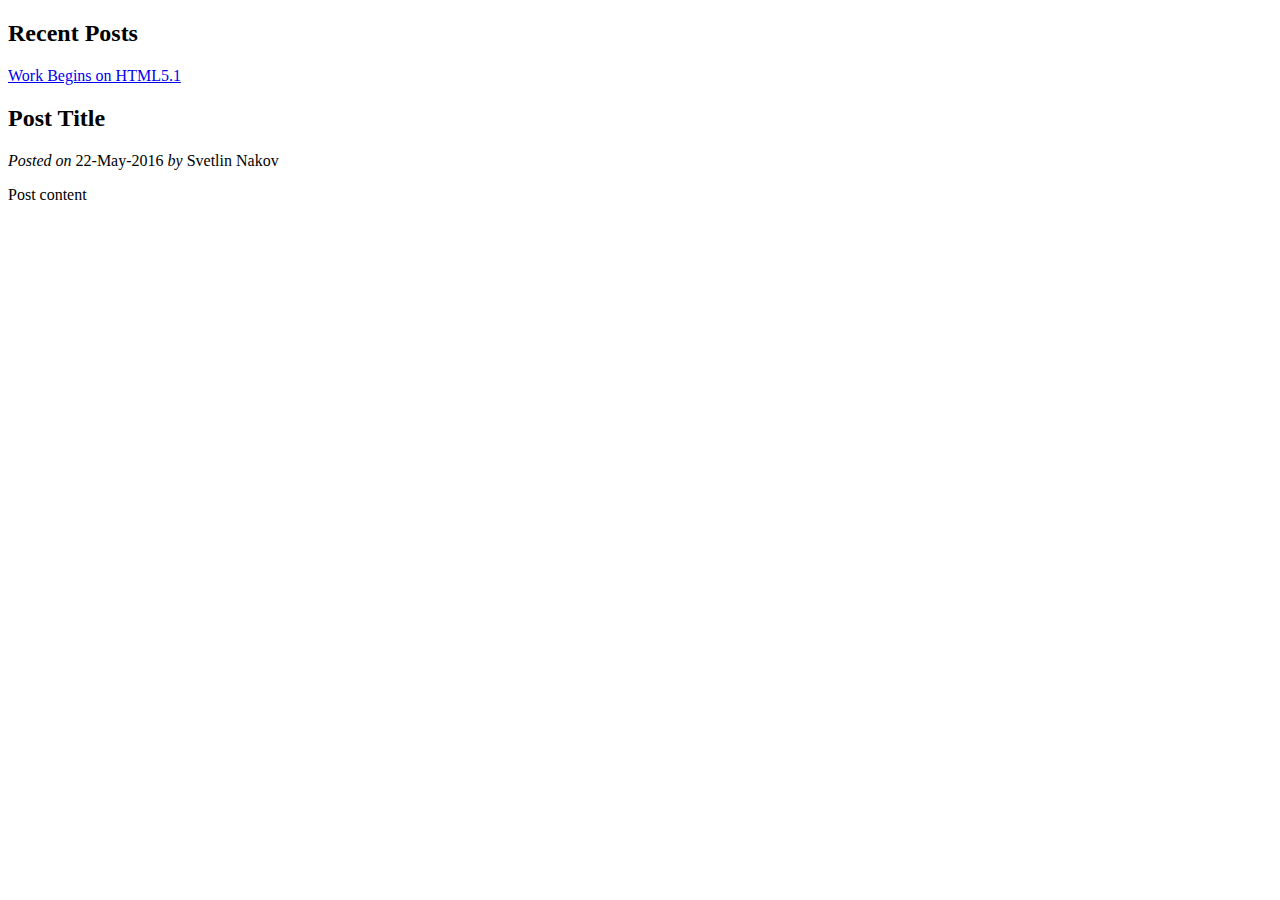
<file: src/main/resources/templates/index.html>
<!DOCTYPE html>
<html xmlns:th="http://www.thymeleaf.org">

<head th:replace="layout :: site-head">
    <title>Spring MVC Blog</title>
</head>

<body>

<header th:replace="layout :: site-header" />
<aside>
    <h2>Recent Posts</h2>
    <a href="#" th:each="p : ${latest5posts}" th:text="${p.title}" th:href="@{/posts/view/{id}/(id=${p.id})}">Work Begins on HTML5.1</a>
</aside>

<main id="posts">
    <article th:each="p : ${latest3posts}">
        <h2 class="title" th:text="${p.title}">Post Title</h2>
        <div class="date">
            <i>Posted on</i>
            <span th:text="${#dates.format(p.date, 'dd-MMM-yyyy')}">22-May-2016</span>
            <span th:if="${p.author}" th:remove="tag">
          <i>by</i>
          <span th:text="${p.author.fullName != null ?
                        p.author.fullName : p.author.username}">Svetlin Nakov</span>
        </span>
        </div>
        <p class="content" th:utext="${p.body}">Post content</p>
    </article>
</main>

<footer th:replace="layout :: site-footer" />
</body>

</html>
</file>
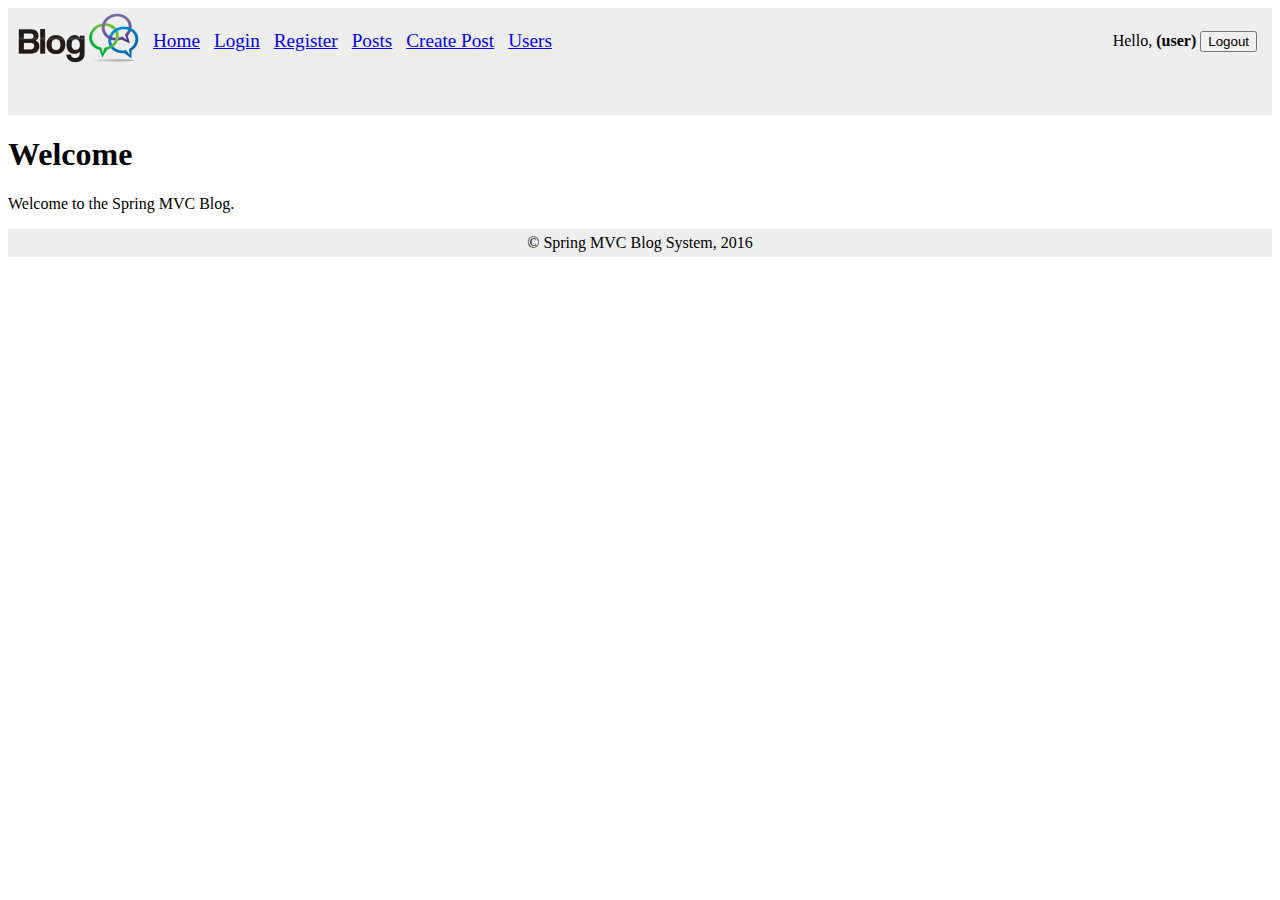
<file: src/main/resources/templates/layout.html>
<!DOCTYPE html>
<html xmlns:th="http://www.thymeleaf.org">
<head th:fragment="site-head">
    <meta charset="UTF-8" />
    <link rel="stylesheet" href="../public/css/styles.css" th:href="@{/css/styles.css}" />
    <link rel="icon" href="../public/img/favicon.ico" th:href="@{/img/favicon.ico}" />
    <script src="../public/js/jquery-3.1.0.min.js" th:src="@{/js/jquery-3.1.0.min.js}"></script>
    <script src="../public/js/blog-scripts.js" th:src="@{/js/blog-scripts.js}"></script>
    <meta th:include="this :: head" th:remove="tag" />
</head>
<body>
<header th:fragment="site-header" th:remove="tag">
    <header>
        <a href="index.html" th:href="@{/}"><img
                src="../public/img/site-logo.png" th:src="@{/img/site-logo.png}" /></a>
        <a href="index.html" th:href="@{/}">Home</a>
        <a href="users/login.html" th:href="@{/users/login}">Login</a>
        <a href="users/register.html" th:href="@{/users/register}">Register</a>
        <a href="posts/index.html" th:href="@{/posts}">Posts</a>
        <a href="posts/create.html" th:href="@{/posts/create}">Create Post</a>
        <a href="users/index.html" th:href="@{/users}">Users</a>
        <div id="logged-in-info">
            <span>Hello, <b>(user)</b></span>
            <form method="post" th:action="@{/users/logout}">
                <input type="submit" value="Logout"/>
            </form>
        </div>
    </header>

    <ul id="messages" th:with="notifyMessages=${session[T(blog.services
          .NotificationServiceImpl).NOTIFY_MSG_SESSION_KEY]}">
        <li th:each="msg : ${notifyMessages}" th:text="${msg.text}"
            th:class="${#strings.toLowerCase(msg.type)}">
        </li>
        <span th:if="${notifyMessages}" th:remove="all" th:text="${session.remove(
          T(blog.services.NotificationServiceImpl).NOTIFY_MSG_SESSION_KEY)}"></span>

    </ul>
</header>
<h1>Welcome</h1>
<p>Welcome to the Spring MVC Blog.</p> <footer th:fragment="site-footer">
    &copy; Spring MVC Blog System, 2016
</footer></body></html>
</file>
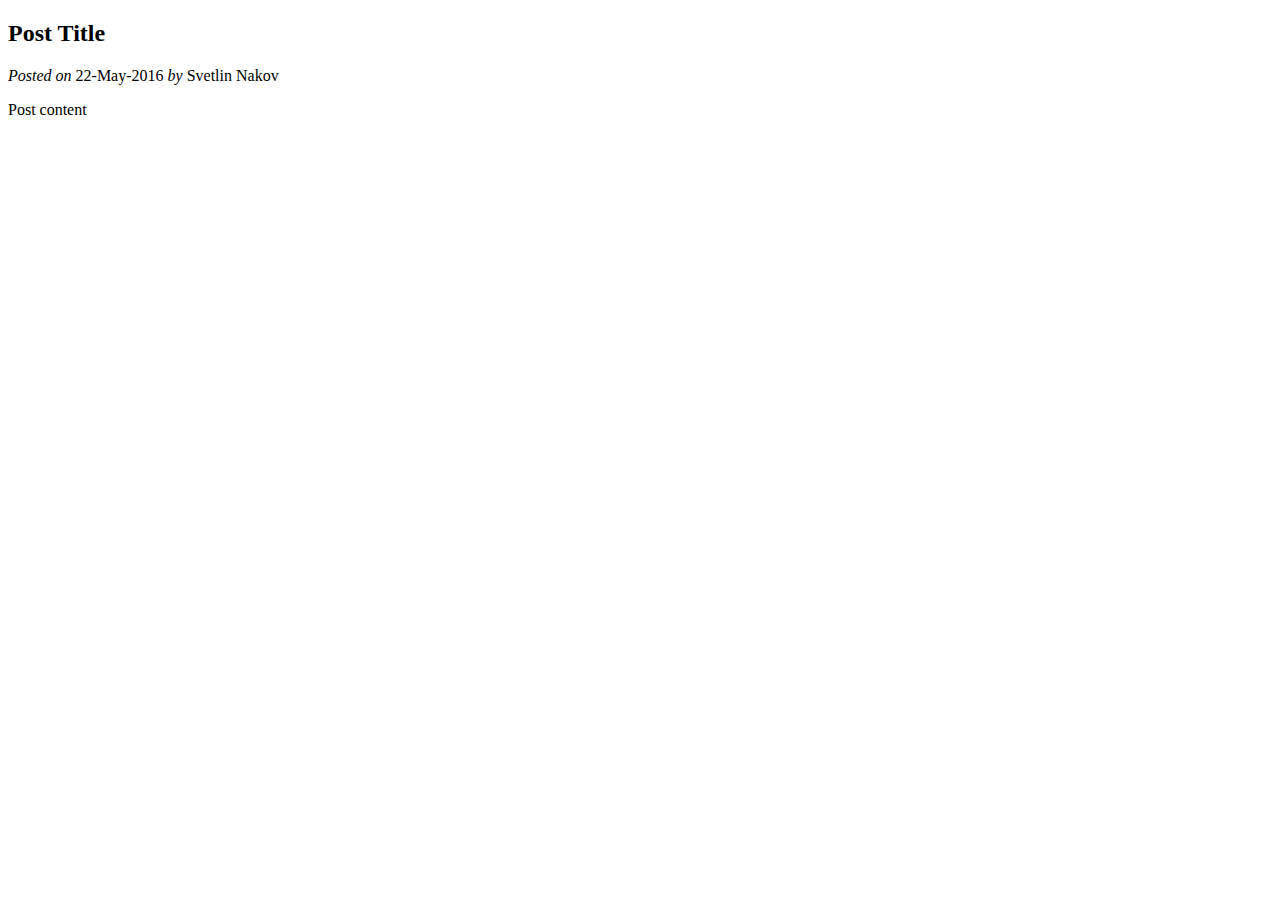
<file: src/main/resources/templates/posts/view.html>
<!DOCTYPE html>
<html xmlns:th="http://www.thymeleaf.org">

<head th:replace="layout :: site-head">
    <title th:text="${post.title}">View Post</title>
</head>

<body>

<header th:replace="layout :: site-header" />

<main id="posts">
    <article>
        <h2 class="title" th:text="${post.title}">Post Title</h2>
        <div class="date">
            <i>Posted on</i>
            <span th:text="${#dates.format(post.date, 'dd-MMM-yyyy')}">22-May-2016</span>
            <span th:if="${post.author}" th:remove="tag">
        <i>by</i>
        <span th:text="${post.author.fullName != null ?
                         post.author.fullName : post.author.username}">Svetlin Nakov</span>
        </span>
        </div>
        <p class="content" th:utext="${post.body}">Post content</p>
    </article>
</main>

<footer th:replace="layout :: site-footer" />

</body>

</html>
</file>
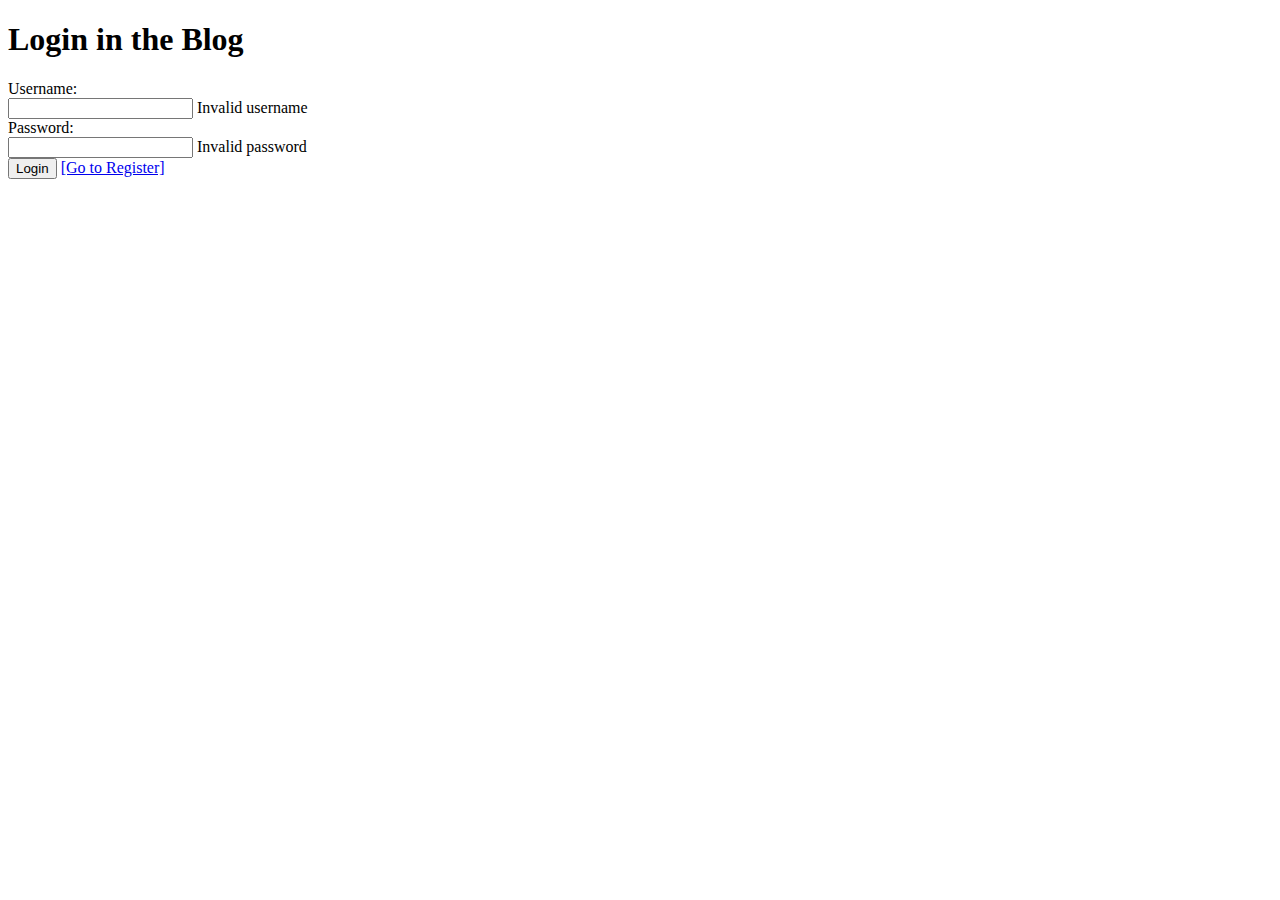
<file: src/main/resources/templates/users/login.html>
<!DOCTYPE html>
<html xmlns:th="http://www.thymeleaf.org">

<head th:replace="layout :: site-head">
    <title>Login</title>
</head>

<body>

<header th:replace="layout :: site-header" />

<h1>Login in the Blog</h1>

<form method="post" th:object="${loginForm}">
    <div><label for="username">Username:</label></div>
    <input id="username" type="text" name="username" th:value="*{username}" />
    <span class="formError" th:if="${#fields.hasErrors('username')}"
          th:errors="*{username}">Invalid username</span>

    <div><label for="password" th:value="*{username}">Password:</label></div>
    <input id="password" type="password" name="password" th:value="*{password}" />
    <span class="formError" th:if="${#fields.hasErrors('password')}"
          th:errors="*{password}">Invalid password</span>

    <div><input type="submit" value="Login"/>
        <a href="register.html" th:href="@{/users/register}">[Go to Register]</a></div>
</form>

<footer th:replace="layout :: site-footer" />

</body>

</html>
</file>
